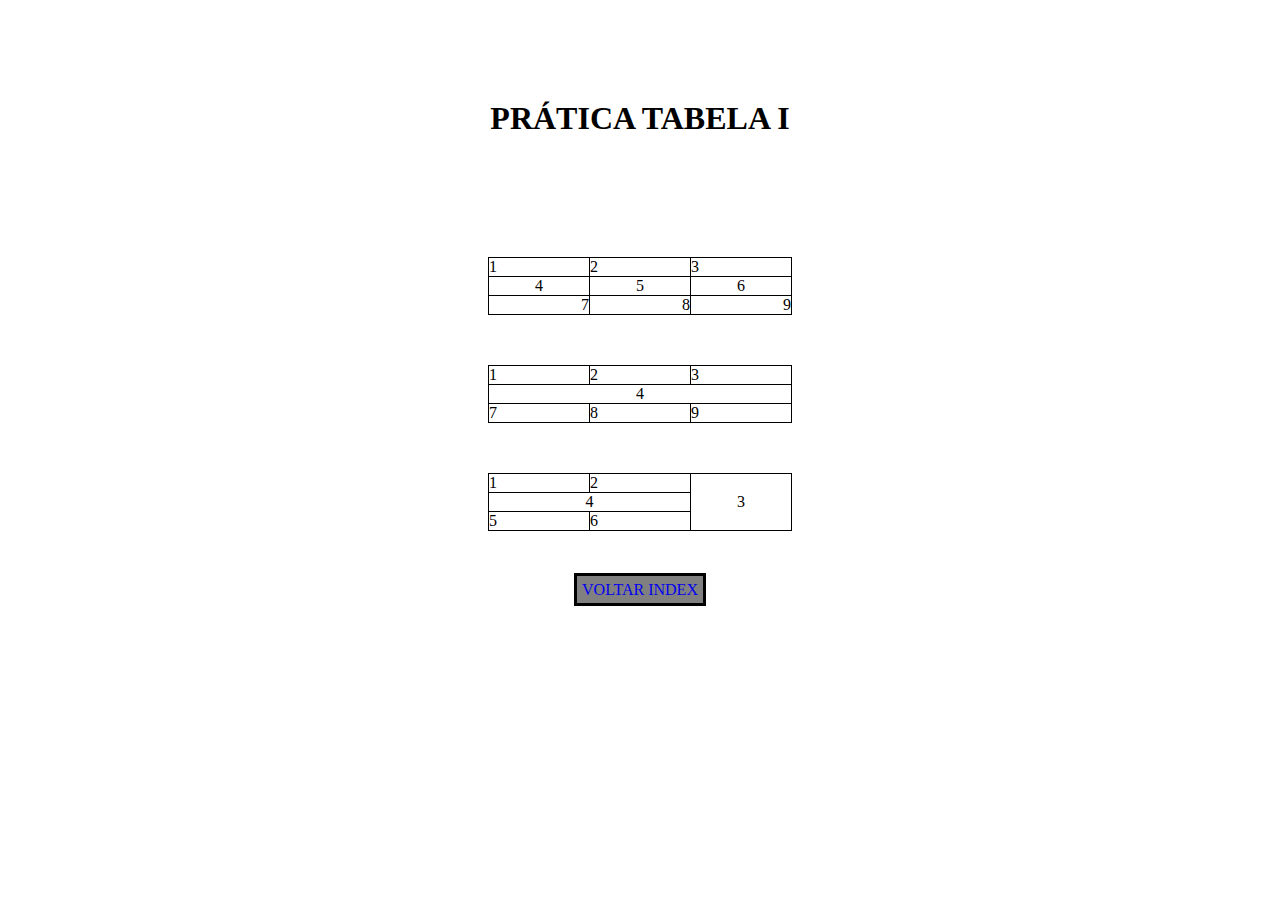
<file: exer1.html>
<!DOCTYPE html>
<html lang="pt-BR">
<head>
    <meta charset="UTF-8">
    <meta http-equiv="X-UA-Compatible" content="IE=edge">
    <meta name="viewport" content="width=device-width, initial-scale=1.0">
    <title>PRÁTICA TABELA I</title>
    <link rel="stylesheet" href="style.css">

    <style>

        table, td{
            border: 1px solid black;
            border-collapse: collapse;
            margin-bottom: 50px;    
            margin-left: auto;
            margin-right: auto;    
        }  
        
        td{
            width: 100px;
        }

        .center{
            text-align: center;
        }

        .right{
            text-align: right;
        }
    
    </style>
</head>

<body>

    <header >
        <H1>PRÁTICA TABELA I</H1>
    </header>

    <main>
        <table>
            <tbody>
                <tr>
                    <td>1</td>
                    <td>2</td>
                    <td>3</td>
                </tr> 

                <tr class="center">
                    <td>4</td>
                    <td>5</td>
                    <td>6</td>
                </tr>      
                   
                <tr class="right">
                    <td>7</td>
                    <td>8</td>
                    <td>9</td>
                </tr>

            </tbody>               
        </table>   

        <table>
            <tbody>
                <tr>
                    <td>1</td>
                    <td>2</td>
                    <td>3</td>
                </tr> 

                <tr>
                    <td colspan="3" class="center">4</td>
                </tr>       
                   
                <tr>
                    <td>7</td>
                    <td>8</td>
                    <td>9</td>
                </tr>

            </tbody>               
        </table> 

        <table>
            <tbody>
                <tr>
                    <td>1</td>
                    <td>2</td>
                    <td rowspan="3" class="center">3</td>
                </tr> 

                <tr class="center">
                    <td colspan="2">4</td>  
                </tr>      
                   
                <tr>
                    <td>5</td>
                    <td>6</td>
                </tr>

            </tbody>               
        </table> 
    </main>
    <footer><a class="footerlink" href="./index.html">VOLTAR INDEX</a></footer>
</body>
</html>
</file>
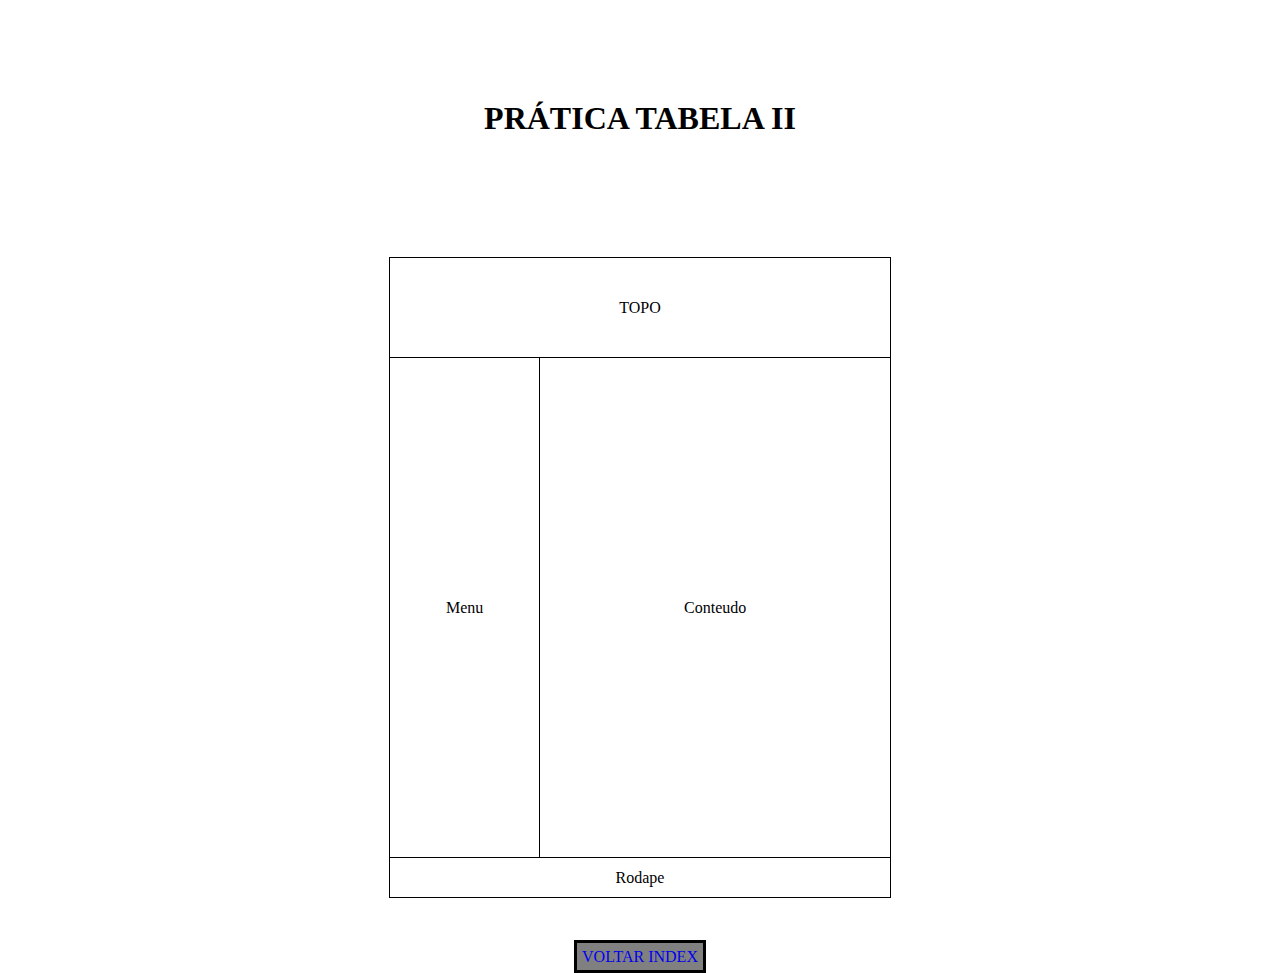
<file: exer2.html>
<!DOCTYPE html>
<html lang="pt-BR">
<head>
    <meta charset="UTF-8">
    <meta http-equiv="X-UA-Compatible" content="IE=edge">
    <meta name="viewport" content="width=device-width, initial-scale=1.0">
    <title>PRÁTICA TABELA II</title>
    <link rel="stylesheet" href="style.css">

    <style>

        table, td{
            border: 1px solid black;
            border-collapse: collapse;
            margin-bottom: 50px;  
            margin-left: auto;
            margin-right: auto;        
        }  
        
        td{
            width: 500px;
        }

        .center{
            text-align: center;
        }

        .right{
            text-align: right;
        }

        .topo{
            height: 100px;
            text-align: center;
        }
        .corpo{
            height: 500px;
            text-align: center;
        }

        .foot{
            height: 40px;
        }
    
    </style>
</head>

<body>

    <header >
        <H1>PRÁTICA TABELA II</H1>
    </header>


    <main>

        <table>
            <tbody>
                <thead class="topo">
                    <tr>
                        <td colspan="2">TOPO</td>
                    </tr> 
                </thead>

                <tr class="corpo">
                    <td style="width: 30%;">Menu</td>
                    <td style="width: 70%">Conteudo</td>
                </tr> 

                <tfoot class="foot">
                    <tr>
                        <td colspan="2" class="center">Rodape</td>
                    </tr>
                </tfoot>  
            </tbody>               
        </table>    
        <footer><a class="footerlink" href="./index.html">VOLTAR INDEX</a></footer>  
</body>
</html>
</file>
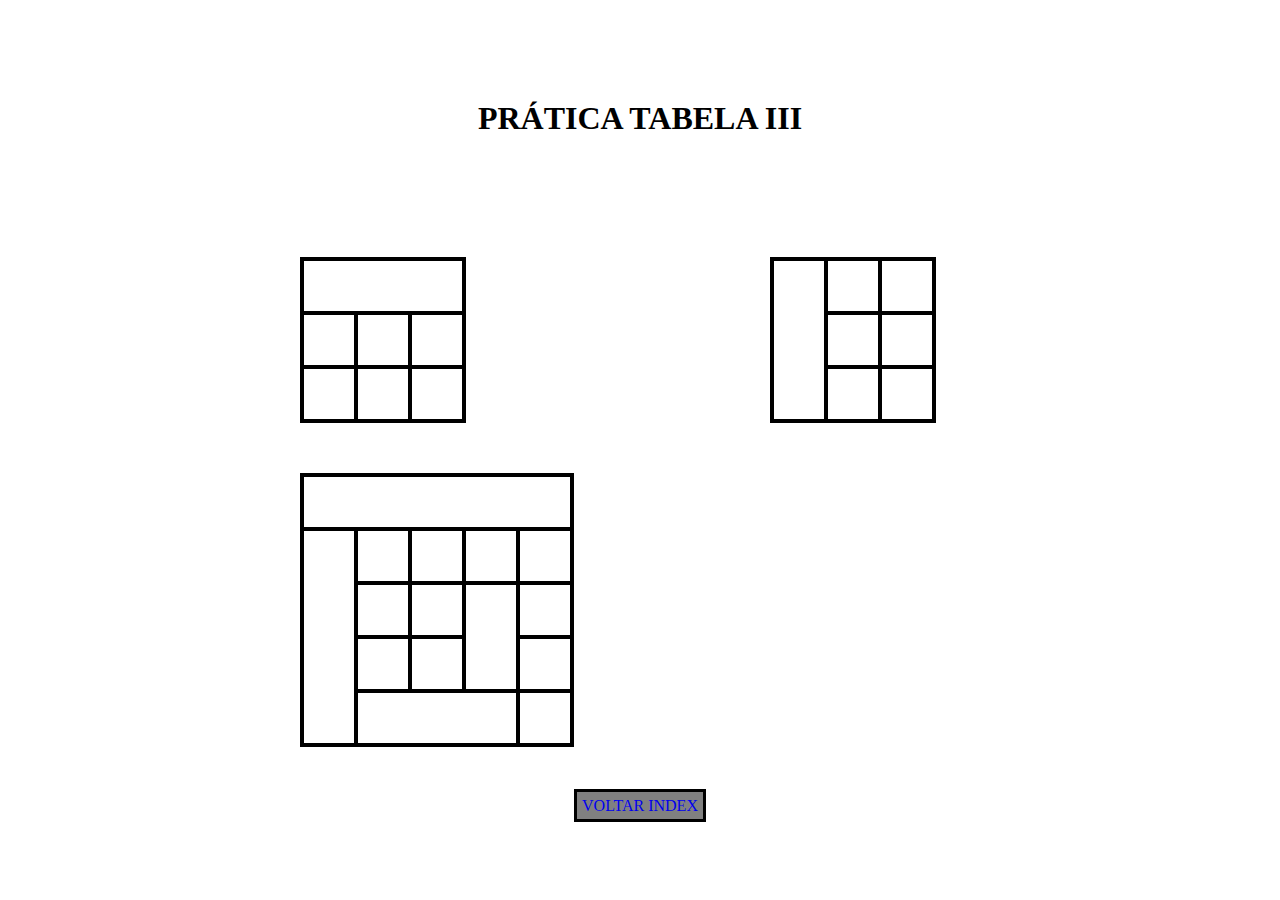
<file: exer3.html>
<!DOCTYPE html>
<html lang="pt-BR">
<head>
    <meta charset="UTF-8">
    <meta http-equiv="X-UA-Compatible" content="IE=edge">
    <meta name="viewport" content="width=device-width, initial-scale=1.0">
    <title>PRÁTICA TABELA III</title>
    <link rel="stylesheet" href="style.css">

    <style>

       
        table, td{
            border: 4px solid black;
            border-collapse: collapse;
            margin-bottom: 50px; 
        }  
        
        td{
            width: 50px;
            height: 50px;
        }

        .center{
            text-align: center;
        }

        .right{
            text-align: right;
        }

        .div{
            display: inline-flex;
            padding-left: 300px;
        }    
    
    </style>
</head>

<body>

    <header >
        <H1>PRÁTICA TABELA III</H1>
    </header>


    <main>
        <div class="div">
        <table>
            <tbody>
                <tr>
                    <td colspan="3"></td>
                </tr> 

                <tr>
                    <td></td>
                    <td></td>
                    <td></td>
                </tr>      
                   
                <tr>
                    <td></td>
                    <td></td>
                    <td></td>
                </tr>

            </tbody>               
        </table>   
        </div>
        <div class="div">
        <table>
            <tbody>
                <tr>
                    <td rowspan="3"></td>
                    <td></td>
                    <td></td>
                </tr>      
                   
                <tr>
                    <td></td>
                    <td></td>
                </tr>

                <tr>
                    <td></td>
                    <td></td>
                </tr>

            </tbody>               
        </table>   
        </div>   

        <div class="div">
        <table>
            <tbody>
                <tr>
                    <td colspan="5"></td>
                </tr> 

                <tr>
                    <td rowspan="4"></td>
                    <td></td>
                    <td></td>
                    <td></td>
                </tr>
                   
                <tr>
                    <td></td>
                    <td></td>
                    <td rowspan="2"></td>
                    <td></td>
                </tr>

                <tr>
                    <td></td>
                    <td></td>
                    <td></td>
                </tr>

                <tr>
                    <td colspan="3"></td>
                    <td></td>
                </tr>

            </tbody>               
        </table> 
        </div>  
    </main>
    <footer><a class="footerlink" href="./index.html">VOLTAR INDEX</a></footer>
    
</body>
</html>
</file>
<file: style.css>
*{
    padding: 0;
    margin: 0;
}

h1{
    text-align: center;
    padding: 100px 0px 120px;
}

nav{
    list-style: none;
    text-align: center;
}

li:hover{
    font-size:1.2em;
    text-decoration: none;
    -webkit-text-stroke: 1.5px; 
}

li{
    border: 3px solid black;
    font-size: 20px;
    display: inline;
    margin:  0px 150px;
    padding: 20px;
    box-shadow:4px 12px 15px -2px rgba(0,0,0,0.65);
}

a{
    text-decoration: none;
}

footer{
    text-align: center;
    text-decoration: none;
}

.footerlink{
    border: 3px solid black;
    padding: 5px;
    background-color: grey;
}
</file>
